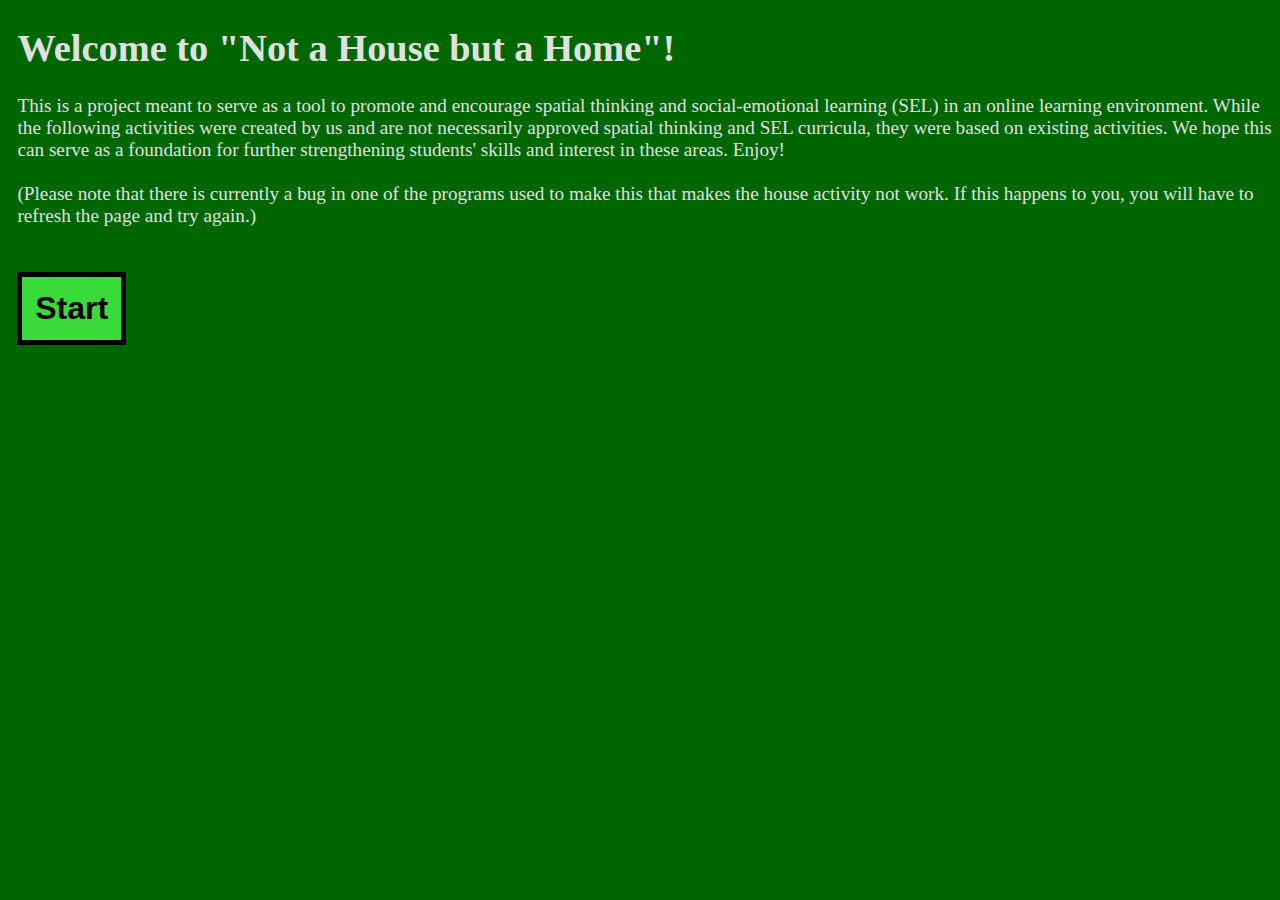
<file: index.html>
<!-- 
  Description: Basic setup for website outline. Includes map, text, and 3d house.
 
 Authors: A'di Dust and Abigail Gunther
 Date: 04/27/2023 
-->

<!DOCTYPE html>
<html>

  <head>
    <title>House</title>
    <script src="https://aframe.io/releases/0.7.1/aframe.min.js"></script>
    <script src="http://ajax.googleapis.com/ajax/libs/jquery/1.11.0/jquery.min.js"></script>
    <link rel="stylesheet" type="text/css" href="styles.css" />
  </head>

  <body class="background">
    <script src="script.js"></script>

    <div class="welcome">
      <h1>Welcome to "Not a House but a Home"!</h1>
      <p>This is a project meant to serve as a tool to promote and encourage spatial thinking 
      and social-emotional learning (SEL) in an online learning environment. While the following 
      activities were created by us and are not necessarily approved spatial thinking and SEL 
      curricula, they were based on existing activities. We hope this can serve as a foundation 
      for further strengthening students' skills and interest in these areas. Enjoy!<br><br>
      (Please note that there is currently a bug in one of the programs used to make this that 
      makes the house activity not work. If this happens to you, you will have to refresh the page 
      and try again.)</p>
      
      <button class="start-button" type="button" onclick="showMap()"><b>Start</b></button>
    </div>

    <!-- Map area of screen including image map -->
    <div class="map map-container">
      <img src="Assets/map.jpg" alt="map of the town" class="map-image" usemap="#map-image">
      <!-- Areas are defined at follows:
              Columns- title is in form x-y where 0-0 is the top left and 3-3 is bottom right
              Rows- title is in form xy where 00 is top left and 22 is bottom right
      -->
      <!-- <map name="map-image">
        <area alt="0-0" title="0-0" href="#" coords="30,0,62,140" onclick="showTest()" shape="rect">
        <area alt="1-0" title="1-0" href="#" coords="165,0,195,140" shape="rect">
        <area alt="2-0" title="2-0" href="#" coords="305,0,340,140" shape="rect">
        <area alt="3-0" title="3-0" href="#" coords="435,0,470,140" shape="rect">
        <area alt="0-1" title="0-1" href="#" coords="30,140,62,290" shape="rect">
        <area alt="1-1" title="1-1" href="#" coords="165,140,195,290" shape="rect">
        <area alt="2-1" title="2-1" href="#" coords="305,140,340,290" shape="rect">
        <area alt="3-1" title="3-1" href="#" coords="435,140,470,290" shape="rect">
        <area alt="0-2" title="0-2" href="#" coords="30,290,62,440" shape="rect">
        <area alt="1-2" title="1-2" href="#" coords="165,290,195,440" shape="rect">
        <area alt="2-2" title="2-2" href="#" coords="305,290,340,440" shape="rect">
        <area alt="3-2" title="3-2" href="#" coords="435,290,470,440" shape="rect">
        <area alt="0-3" title="0-3" href="#" coords="30,440,62,550" shape="rect">
        <area alt="1-3" title="1-3" href="#" coords="165,440,195,550" shape="rect">
        <area alt="2-3" title="2-3" href="#" coords="305,440,340,550" shape="rect">
        <area alt="3-3" title="3-3" href="#" coords="435,440,470,550" shape="rect">
        <area alt="00" title="00" href="#" coords="30,110,165,140" shape="rect">
        <area alt="10" title="10" href="#" coords="165,110,335,140" shape="rect">
        <area alt="20" title="20" href="#" coords="335,110,440,140" shape="rect">
        <area alt="01" title="01" href="#" coords="30,265,165,290" shape="rect">
        <area alt="11" title="11" href="#" coords="165,265,335,290" shape="rect">
        <area alt="21" title="21" href="#" coords="335,265,440,290" shape="rect">
        <area alt="02" title="02" href="#" coords="30,410,165,440" shape="rect">
        <area alt="12" title="12" href="#" coords="165,410,335,440" shape="rect">
        <area alt="22" title="22" href="#" coords="335,410,440,440" shape="rect">
      </map> -->

      <!-- <div id="testSelection" class="test"></div> -->
    </div>


    <!-- Button to change from 2d to 3d house -->
    <button id="button" class="house solution-button">View Completed House</button>

    <!-- Part of creen including aframe house -->
    <div class="house box-construct">

      <a-scene embedded>
        <a-assets>
          <!-- faces of 2d house -->
          <a-asset-item id="blank" src="Assets/blank.glb"></a-asset-item>
          <a-asset-item id="front" src="Assets/front.glb"></a-asset-item>
          <a-asset-item id="back" src="Assets/back.glb"></a-asset-item>
          <a-asset-item id="left" src="Assets/left.glb"></a-asset-item>
          <a-asset-item id="right" src="Assets/right.glb"></a-asset-item>
          <a-asset-item id="top" src="Assets/top.glb"></a-asset-item>
          <!-- solution 3d house -->
          <a-asset-item id="solution" src="Assets/solution.glb"></a-asset-item>
        </a-assets>

        <!-- 3d solution house -->
        <a-entity id="solution-house" gltf-model="#solution" position="0 1.8 -1.5" drag-rotate-component visible="false"></a-entity>
        <!-- Original 2d house -->
        <a-entity click-to-replace id="back-house" gltf-model="#blank" position="0 2.35 -1.5" rotation="0 0 0" visible="true"></a-entity>
        <a-entity click-to-replace id="right-house" gltf-model="#blank" position="-0.54 1.85 -1.5" rotation="0 0 90" visible="true"></a-entity>
        <a-entity click-to-replace id="left-house" gltf-model="#blank" position="0.54 1.85 -1.5" rotation="0 0 90" visible="true"></a-entity>
        <a-entity click-to-replace id="front-house" gltf-model="#front" position="0 1.350 -1.449" rotation="0 0 180" visible="true"></a-entity>
        <a-entity click-to-replace id="top-house" gltf-model="#blank" position="0 0.85 -1.5" rotation="0 0 270" visible="true"></a-entity>
        <a-entity click-to-replace id="bottom-house" gltf-model="#blank" position="0 1.85 -1.5" visible="true"></a-entity>

        <a-entity cursor="rayOrigin:mouse"></a-entity>
        <a-camera position="0 0 0" look-controls="enabled:false"></a-camera>

      </a-scene>

      <!-- Script to change between 2D and 3D house on click -->
      <script type="text/javascript">
        document.getElementById("button").addEventListener("click", () => {
          isHidden= document.getElementById("solution-house").getAttribute('visible') == true;
          console.log(document.getElementById("solution-house").getAttribute('gltf-model'));
          document.getElementById("back-house").setAttribute('visible', isHidden);
          document.getElementById("front-house").setAttribute('visible', isHidden);
          document.getElementById("bottom-house").setAttribute('visible', isHidden);
          document.getElementById("top-house").setAttribute('visible', isHidden);
          document.getElementById("left-house").setAttribute('visible', isHidden);
          document.getElementById("right-house").setAttribute('visible', isHidden);
          document.getElementById("solution-house").setAttribute('visible', !isHidden);
          if(isHidden){
            document.getElementById("button").innerHTML = "View Completed House";
          }
          else{
            document.getElementById("button").innerHTML = "Continue Placing Pieces";
          }
        })
      </script>
    </div>

    <!-- All tags involving instruction and interaction text changes -->
    <div class="textbox">
      <button class="map dialogue-button" type="button" onclick="showHouse(); changeText()"><b>&#8594</b></button>
      <button id="next" class="house dialogue-button" type="button" onclick="changeText()" display="inline"><b>&#8594</b></button>
      <button id="previous" class="house dialogue-button" type="button" onclick="changeTextBack()" display="none"><b>&#8592</b></button>
      <button id="nextChoice1" class="house dialogueChoice-button" type="button" onclick="backToChoices1()" display="none"><b>&#8594</b></button>
      <button id="nextChoice2" class="house dialogueChoice-button" type="button" onclick="backToChoices2()" display="none"><b>&#8594</b></button>

      <p id="map" style="visibility:visible"><b>Whiskers</b><br><br>Hi there! I'm Whiskers Fluffikins and this is my brother Mister Fluffikins.
        We just moved here! Our great uncle's mother's daughter's second cousin twice removed recently passed and left us a plot of land. 
        A friendly local already marked our map — see that red 'X'? That's where the land is. 
        Unfortunately, all these one-way streets are giving us a headache. 
        Would you be so kind as to be our guide and help us get there?</p>

      <p id="house0" class="hiddenText">(You arrive at an empty plot of land with Whiskers and Mister Fluffikins.)</p>
      <p id="house1" class="hiddenText"><b>Whiskers</b><br><br>Thank you so much for helping out! Can we get your help once more? 
        See, we would really love to build our dream house here! 
        We already know what we want it to look like and we've even begun drawing up a blueprint!</p>
      <!-- show completed house model -->

      <p id="house-choice1" class="hiddenText"><b>Whiskers</b><br><br>Could you help us build our house?</p><br><br>
      <button id="choice1-1" class="hiddenText user-choice-button" type="button" onclick="choice1Response(this)">But I already helped you.</button>
      <button id="choice1-2" class="hiddenText user-choice-button" type="button" onclick="changeText()">Absolutely!</button>
      <button id="choice1-3" class="hiddenText user-choice-button" type="button" onclick="choice1Response(this)">I, uh, think I left the oven on.</button>
      <p id="choice1-1-response" class="hiddenText"><b>Whiskers</b><br><br>Don't worry! We just need a third person to help guide us with 
        the blueprint. We'll do all the heavy lifting, promise! Please help us?</p>
      <!-- loop back to house-choice1 -->
      <p id="choice1-3-response" class="hiddenText"><b>Mister</b><br><br>Hm? But weren't you already out and about when we ran into you?</p>
      <!-- loop back to house-choice1 -->

      <p id="house2" class="hiddenText"><b>Mister</b><br><br>We already placed the front door for you. Can you believe Whiskers wants it to be purple?</p>
      <!-- user places front door -->
      <p id="house3" class="hiddenText"><b>Whiskers</b><br><br>To start with, we need a back door. My brother insists that it must be black.</p>
      <!-- user places back door -->
      <p id="house4" class="hiddenText"><b>Mister</b><br><br>We'd also like a window that wraps around the side of the house.</p>
      <!-- user places both window parts -->
      <p id="house5" class="hiddenText"><b>Whiskers</b><br><br>Lovely! Just one last detail. Mister thinks this is just silly, but I think 
        the house would look wonderful with some decorative painting. A large diagonal across one side of the house 
        and up onto the roof should make things look nice!</p>
      <!-- user places decoration parts -->
      <!-- blueprint is folded into finished house model -->
      <p id="house6" class="hiddenText"><b>Mister</b><br><br>Done! Wait just a minute... look at our house! It's all mostly just one color!</p>
      <p id="house7" class="hiddenText"><b>Whiskers</b><br><br>Fish sticks. You have that black back door, brother. And if I do say so
        myself, it sure sticks out like a sore thumb! This is why I wanted it in lavendar.</p>

      <p id="house-choice2" class="hiddenText"><b>Whiskers and Mister</b><br><br>What do you think?</p><br><br>
      <button id="choice2-1" class="hiddenText user-choice-button" type="button" onclick="choice2Response(this)">Mister is right, a house all in one color is weird!</button>
      <button id="choice2-2" class="hiddenText user-choice-button" type="button" onclick="choice2Response(this)">Whiskers is right.</button>
      <button id="choice2-3" class="hiddenText user-choice-button" type="button" onclick="changeText()">It doesn't have to be one or the other.</button>
      <p id="choice2-1-response" class="hiddenText"><b>Mister</b><br><br>Exactly! Wait, but it's not all one color.</p>
      <!-- loop back to house-choice2 -->
      <p id="choice2-2-response" class="hiddenText"><b>Whiskers</b><br><br>Exactly! But why do you think I'm right?</p>
      <!-- loop back to house-choice2 -->

      <p id="house8" class="hiddenText"><b>Whiskers</b><br><br>I suppose you're right! We can always repaint.</p>
      <p id="house9" class="hiddenText"><b>Mister</b><br><br>Well, I know I can't wait to furnish our house. I'm going to make 
        my room sea-themed.</p>
      <p id="house10" class="hiddenText"><b>Whiskers</b><br><br>I've always wanted a bird-themed room. And because we built this 
        house together, it's even more special for me because I know that it's a product of both our hard work!</p>
      <p id="house11" class="hiddenText"><b>Whiskers and Mister</b><br><br>And thank YOU, for helping us build our house and sorting out 
        our sibling quarrels!</p>
      
      <p id="instr" class="hiddenText">(Click on "View Completed House" to see the finished model. Interact with the 
        completed house to find the feature that the Fluffikins want, then click on "Continue Placing Pieces" to 
        return to the blueprint. Click where you think the feature should be placed, and if it is correct the wall will 
        appear. Otherwise, try to place in another spot.<br><br>If the features are not placing on any of the walls, please
        try refreshing the page. You will lose all progress.)</p>
    </div>

  </body>
</html>
</file>
<file: styles.css>
.background {
    background-color: rgb(0, 102, 0);
}

.welcome {
    visibility: visible;
    font-size: 1.5vw;
    color:rgb(224, 224, 224);
    margin-left: 0.75%;
}

.map {
    visibility: hidden;
}

.house {
    visibility: hidden;
}

.map-container {
    position: relative;
}

.map-image {
    width: 500px;
    height: 500px;
    position: absolute;
    object-fit: contain;
    padding-top: 1%;
}

.test {
    visibility: hidden;
    position: absolute;
    width: 32px;
    height: 140px;
    left: 530px;
    background-color: rgba(0,0,255,0.5);
}

.box-construct{
    width: 5in;
    height: 5.5in;
    position: relative;
    padding: 2%;
    margin: auto;
}

.textbox {
    font-size: 1.5vw;
    font-family: verdana;
    background-color: rgb(207, 220, 252);
    border: 3.5px solid black;
    border-radius: 15px;
    margin: 1%;
    padding-top: 0.55%;
    padding-bottom: 0.55%;
    padding-left: 2.25%;
    padding-right: 2.25%;
    display: none;
}

.hiddenText {
    display: none;
}

.dialogue-button {
    width: 1.5in;
    background-color: rgb(207, 220, 252);
    border: 3px solid black;
    cursor: pointer;
    font-size: 4.5vw;
    transition-duration: 0.4s;
    float: right;
    position: relative;
    margin: 0.5%
}
.dialogue-button:hover {
    background-color: rgb(161, 187, 255);
}

.dialogueChoice-button {
    width: 1.5in;
    background-color: rgb(207, 220, 252);
    border: 3px solid black;
    cursor: pointer;
    font-size: 4.5vw;
    transition-duration: 0.4s;
    float: right;
    position: relative;
}
.dialogueChoice-button:hover {
    background-color: rgb(161, 187, 255);
}

.user-choice-button {
    background-color: rgb(207, 220, 252);
    border: 3px solid black;
    cursor: pointer;
    font-size: 1.5vw;
    transition-duration: 0.4s;
    position: relative;
    display: none;
    padding: 1%;
    margin: 0.5%;
}

.user-choice-button:hover {
    background-color: rgb(161, 187, 255);
}

.start-button {
    color: black;
    background-color: rgb(59, 218, 59);
    border: 5px solid black;
    cursor: pointer;
    font-size: 2.5vw;
    transition-duration: 0.4s;
    position: absolute;
    margin-top: 2%;
    padding: 1%;
}
.start-button:hover {
    background-color: rgb(225, 251, 224);
}

.solution-button {
    padding: 0.5%;
    font-size: 1.5vw;
    border: 3.5px solid black;
    background-color: rgb(207, 220, 252);
    float: left;
    margin-top: 1%;
    margin-left: 10%;
    cursor: pointer;
}
</file>
